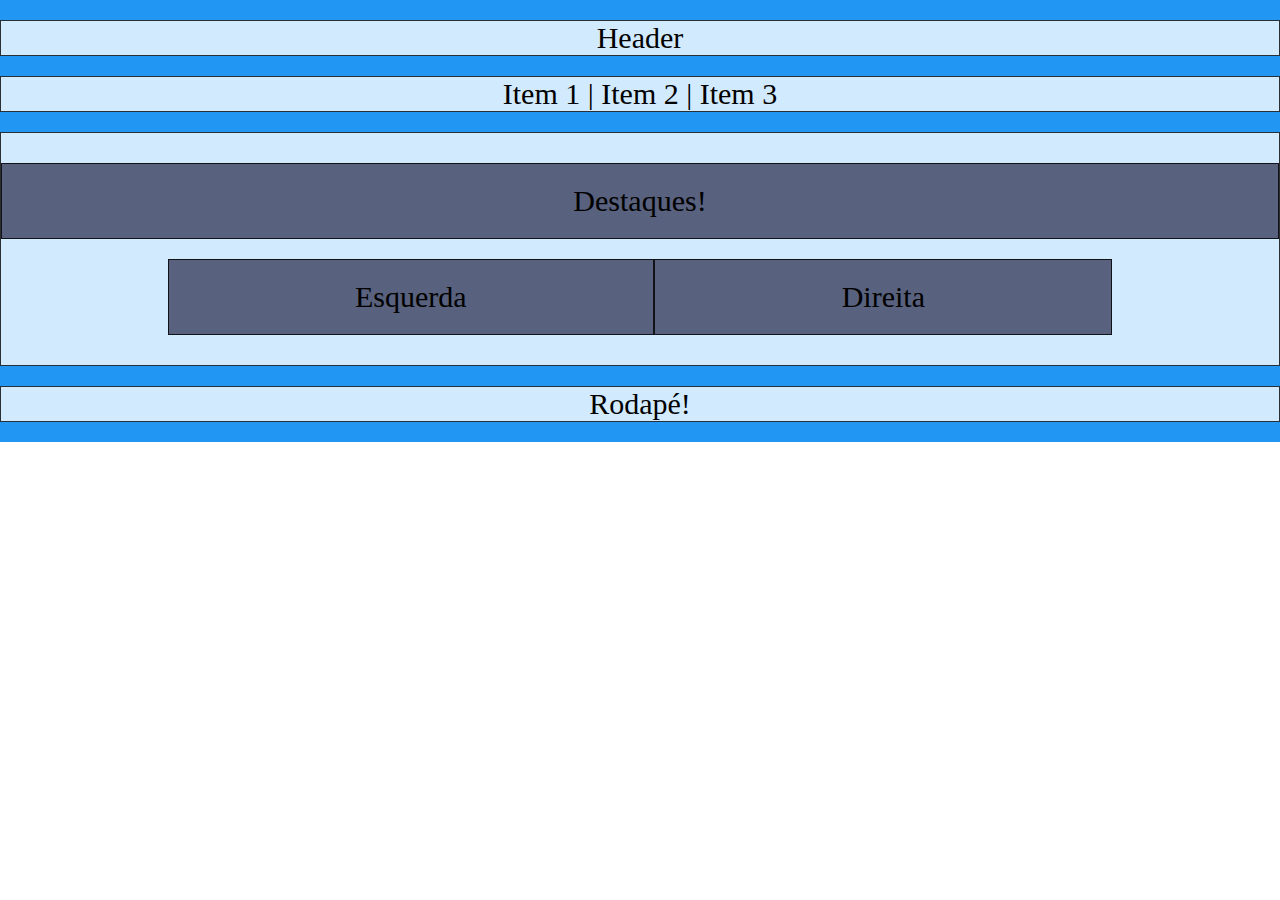
<file: demo_grid_subgrid/index.html>
<!DOCTYPE html>
<html lang="pt-br">
<head>
    <meta charset="UTF-8">
    <meta name="viewport" content="width=device-width, initial-scale=1.0">
    <link rel="stylesheet" href="css/estilo_01.css">
    <title>Primeiro teste com layout Grid</title>
</head>
<body>
    <div class="grid-container">
        <header class="header grid-item">
            Header
        </header>
        <nav class="menu grid-item">
            Item 1 | Item 2 | Item 3
        </nav>
        <main id="main" class="grid-subcontainer grid-item">
            <section id="destaques" class="grid-subitem">
                  Destaques!
            </section>
                 <div id="esq" class="grid-subitem">
                   Esquerda
                 </div>
                 <div id="dir" class="grid-subitem">
                   Direita
                 </div>
        </main>
        <footer class="foot grid-item">
            Rodapé!
        </footer>
    </div>
    </body>
</html>
</file>
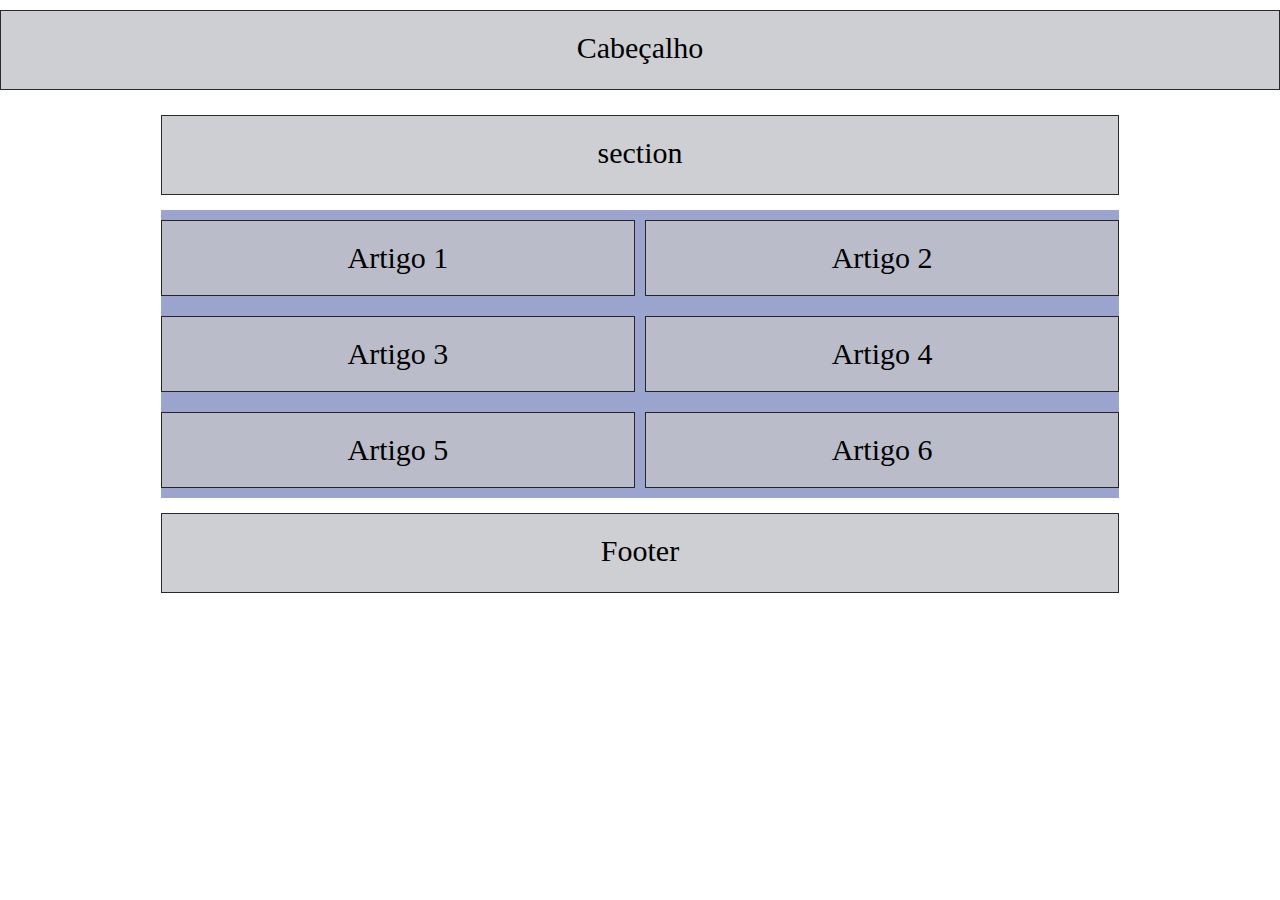
<file: desafio_gridFlex/index.html>
<!DOCTYPE html>
<html lang="en">
<head>
    <meta charset="UTF-8">
    <meta name="viewport" content="width=device-width, initial-scale=1.0">
    <link rel="stylesheet" href="css/estilo.css">
    <title>Grid - Exemplo 01</title>
</head>
<body>
    <div class="container">
        <header class="total detalhes">
            Cabeçalho
        </header>
        <section class="total-margem detalhes">
            section
        </section>
        <section class="total-margem subcont">
            <article  class="normal detalhes">
                Artigo 1
            </article>
            <article  class="normal detalhes">
                Artigo 2
            </article>
            <article  class="normal detalhes">
                Artigo 3
            </article>
            <article  class="normal detalhes">
                Artigo 4
            </article>
            <article  class="normal detalhes">
                Artigo 5
            </article>
            <article  class="normal detalhes">
                Artigo 6
            </article>
        </section>
        <footer class="total-margem detalhes">
            Footer
        </footer>
    </div>
</body>
</html>
</file>
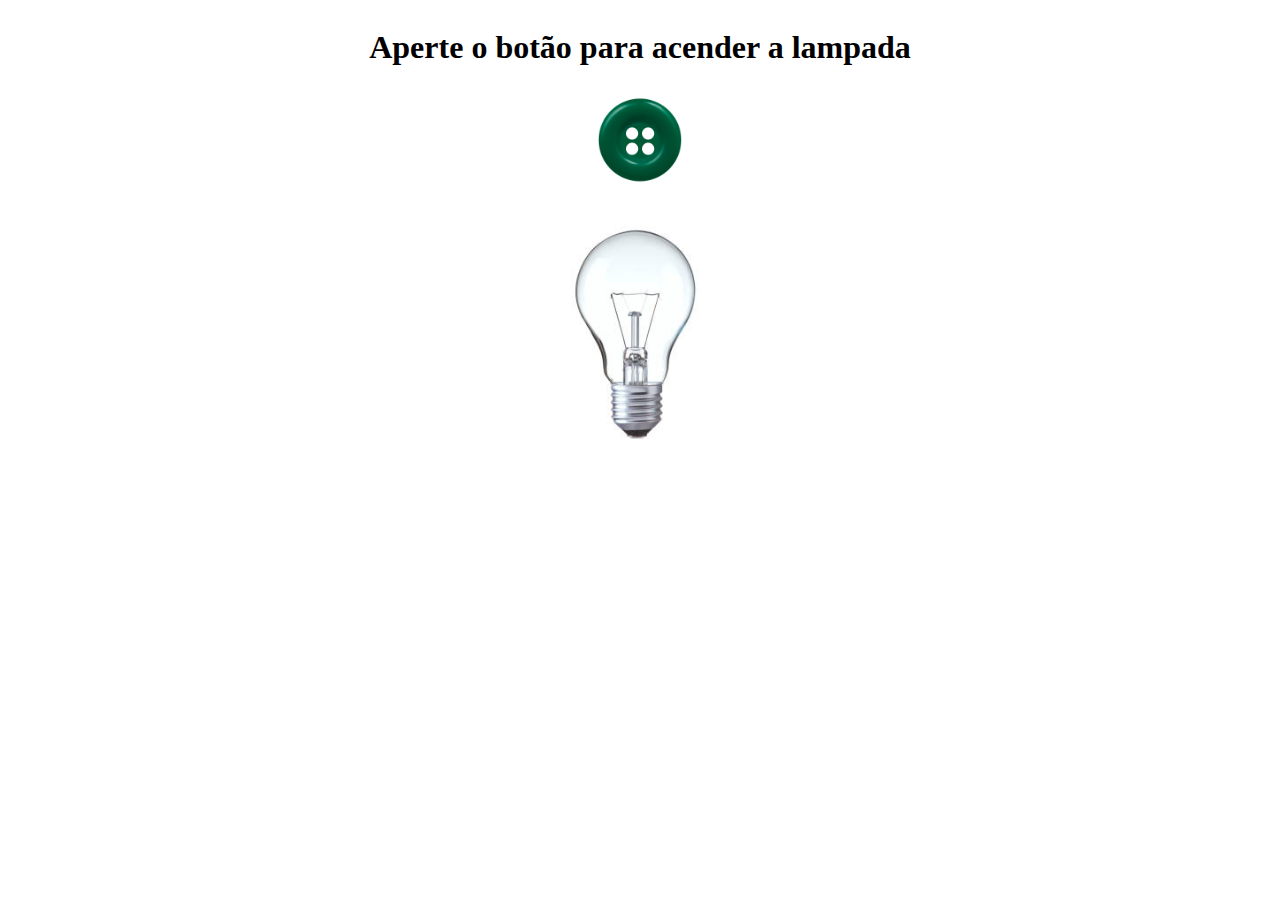
<file: desafio_t2/index.html>
<!DOCTYPE html>
<html lang="en">
<head>
    <meta charset="UTF-8">
    <meta name="viewport" content="width=device-width, initial-scale=1.0">
    <link rel="stylesheet" href="css/estilo.css">
    <script src="js/meuscript.js"></script>
    <title>Document</title>
</head>
<body>
    <div class="container">
        <header>
            <h1>Aperte o botão para acender a lampada</h1>
        </header>
        <article>
            <img id="bt" onclick="acender()"  src="img/bt.jpg" alt="Botão">
            <img id="lp" src="img/off.png" alt="Lâmpada">
        </article>
    </div>
</body>
</html>
</file>
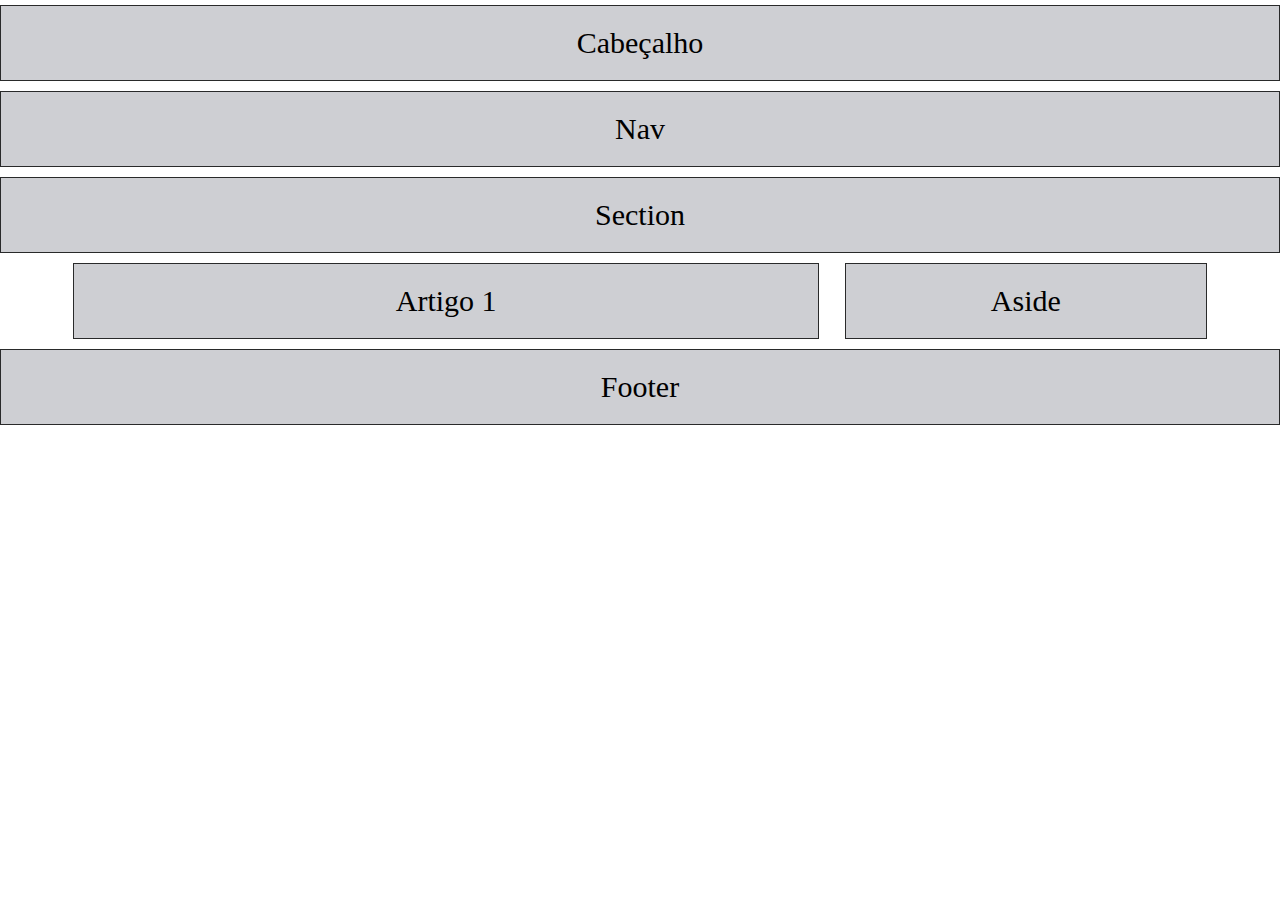
<file: flex_atividade/index.html>
<!DOCTYPE html>
<html lang="en">
<head>
    <meta charset="UTF-8">
    <meta name="viewport" content="width=device-width, initial-scale=1.0">
    <link rel="stylesheet" href="css/estilo.css">
    <title>Grid - Exemplo 01</title>
</head>
<body>
    <div class="container">
        <header class="total detalhes">
            Cabeçalho
        </header>
        <nav class="total detalhes">
            Nav
        </nav>
        <section class="total detalhes">
            Section
        </section>
        <article class="left detalhes">
            Artigo 1
        </article>
        <aside class="right detalhes">
            Aside
        </aside>
        <footer class="total detalhes">Footer</footer>
    </div>
</body>
</html>
</file>
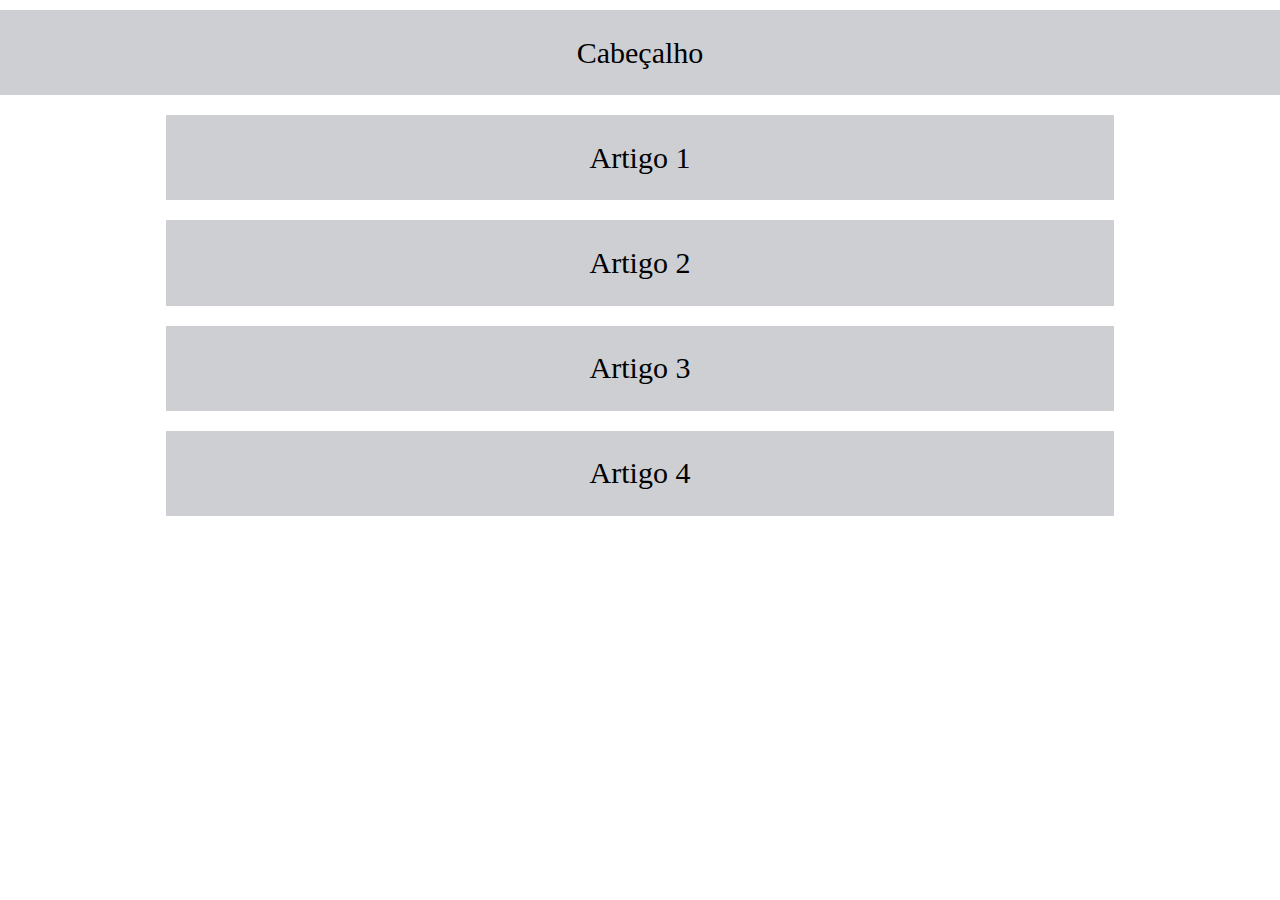
<file: flex_ex01/index.html>
<!DOCTYPE html>
<html lang="en">
<head>
    <meta charset="UTF-8">
    <meta name="viewport" content="width=device-width, initial-scale=1.0">
    <link rel="stylesheet" href="css/estilo.css">
    <title>Grid - Exemplo 01</title>
</head>
<body>
    <div class="container">
        <header class="total detalhes">
            Cabeçalho
        </header>
        <article class="parcial detalhes">
            Artigo 1
        </article>
        <article  class="parcial detalhes">
            Artigo 2
        </article>
        <article  class="parcial detalhes">
            Artigo 3
        </article>
        <article  class="parcial detalhes">
            Artigo 4
        </article>
    </div>
</body>
</html>
</file>
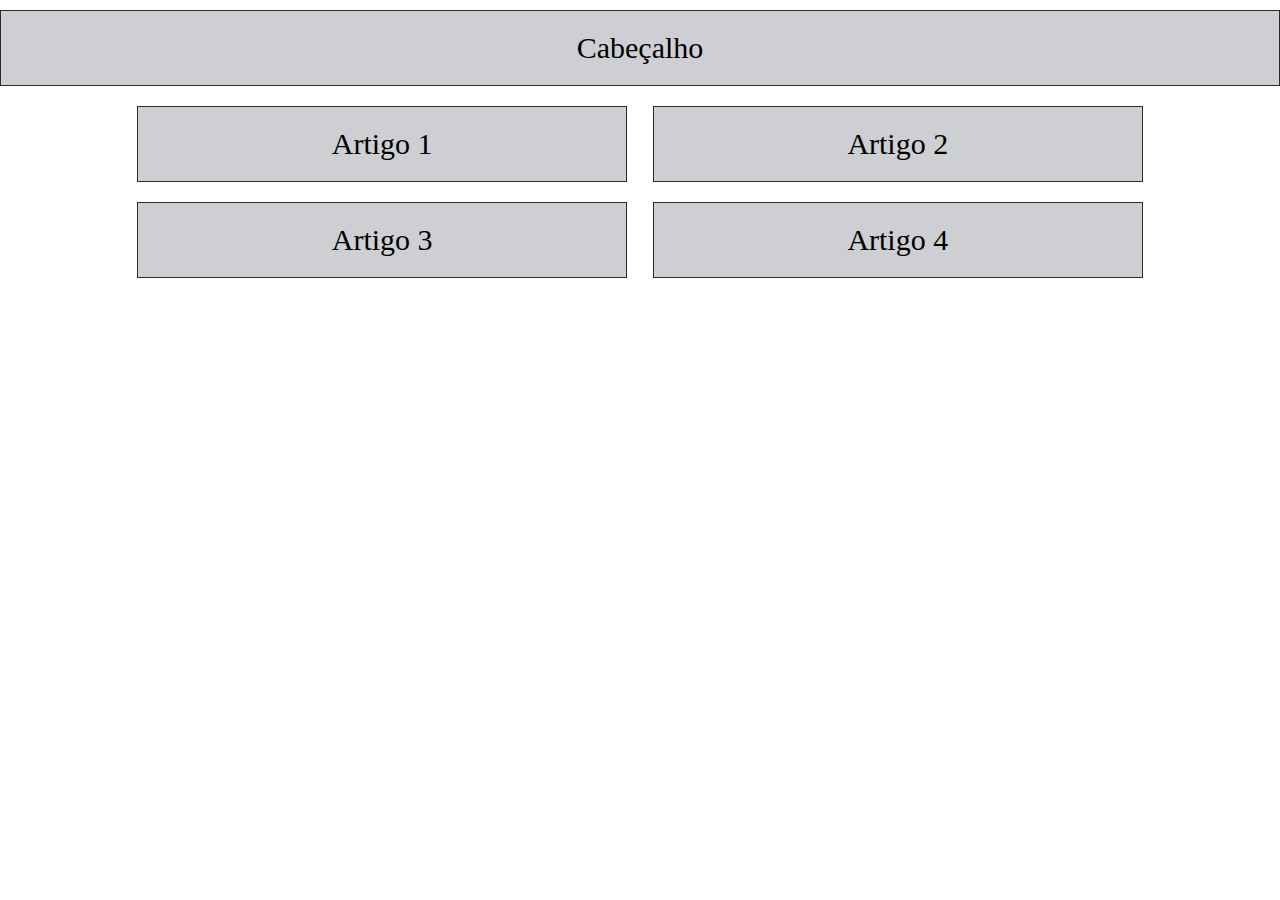
<file: flex_ex02/index.html>
<!DOCTYPE html>
<html lang="en">
<head>
    <meta charset="UTF-8">
    <meta name="viewport" content="width=device-width, initial-scale=1.0">
    <link rel="stylesheet" href="css/estilo.css">
    <title>Flex - Exemplo 02</title>
</head>
<body>
    <div class="container">
        <header class="total detalhes">
            Cabeçalho
        </header>
        <article class="parcial detalhes">
            Artigo 1
        </article>
        <article  class="parcial detalhes">
            Artigo 2
        </article>
        <article  class="parcial detalhes">
            Artigo 3
        </article>
        <article  class="parcial detalhes">
            Artigo 4
        </article>
    </div>
</body>
</html>
</file>
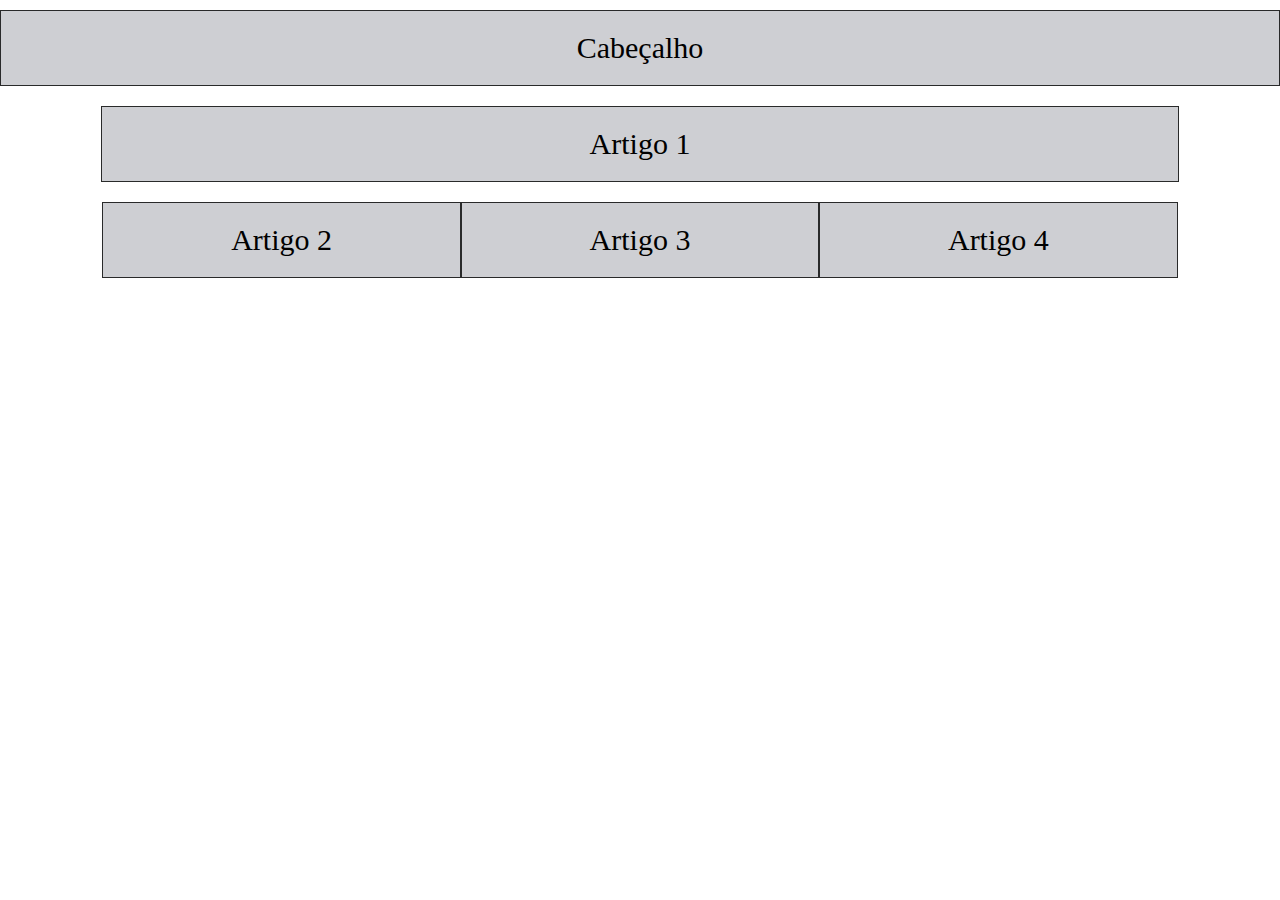
<file: flex_ex03/index.html>
<!DOCTYPE html>
<html lang="en">
<head>
    <meta charset="UTF-8">
    <meta name="viewport" content="width=device-width, initial-scale=1.0">
    <link rel="stylesheet" href="css/estilo.css">
    <title>Grid - Exemplo 01</title>
</head>
<body>
    <div class="container">
        <header class="total detalhes">
            Cabeçalho
        </header>
        <article class="total-margem detalhes">
            Artigo 1
        </article>
        <div class="total-margem subcont">
            <article  class="detalhes">
                Artigo 2
            </article>
            <article  class="detalhes">
                Artigo 3
            </article>
            <article  class="detalhes">
                Artigo 4
            </article>
        </div>
    </div>
</body>
</html>
</file>
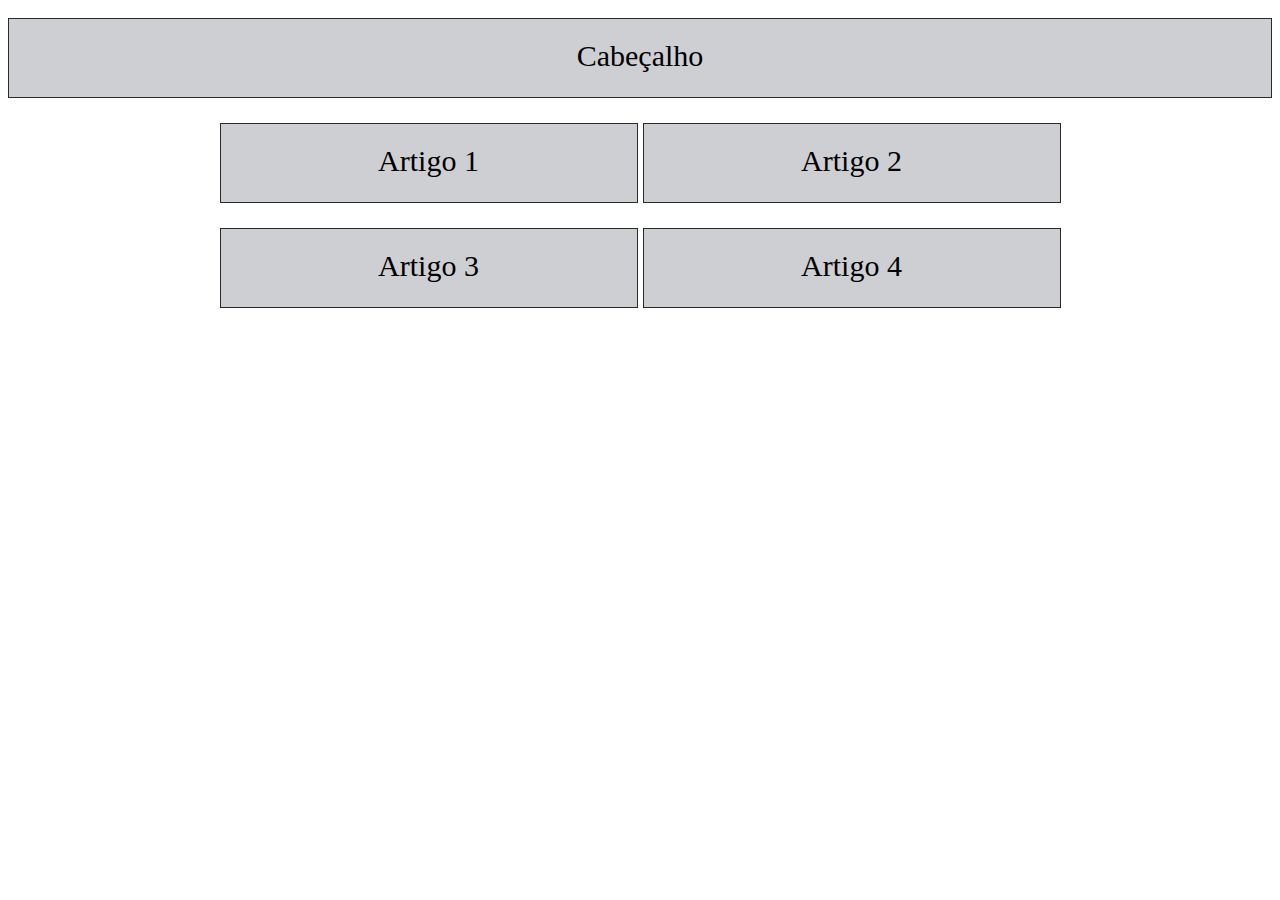
<file: grid_ex02/index.html>
<!DOCTYPE html>
<html lang="en">
<head>
    <meta charset="UTF-8">
    <meta name="viewport" content="width=device-width, initial-scale=1.0">
    <link rel="stylesheet" href="css/estilo.css">
    <title>Grid - Exemplo 01</title>
</head>
<body>
    <div class="container">
        <header class="total detalhes">
            Cabeçalho
        </header>
        <article class="parcial-esq detalhes">
            Artigo 1
        </article>
        <article  class="parcial-dir detalhes">
            Artigo 2
        </article>
        <article  class="parcial-esq detalhes">
            Artigo 3
        </article>
        <article  class="parcial-dir detalhes">
            Artigo 4
        </article>
    </div>
</body>
</html>
</file>
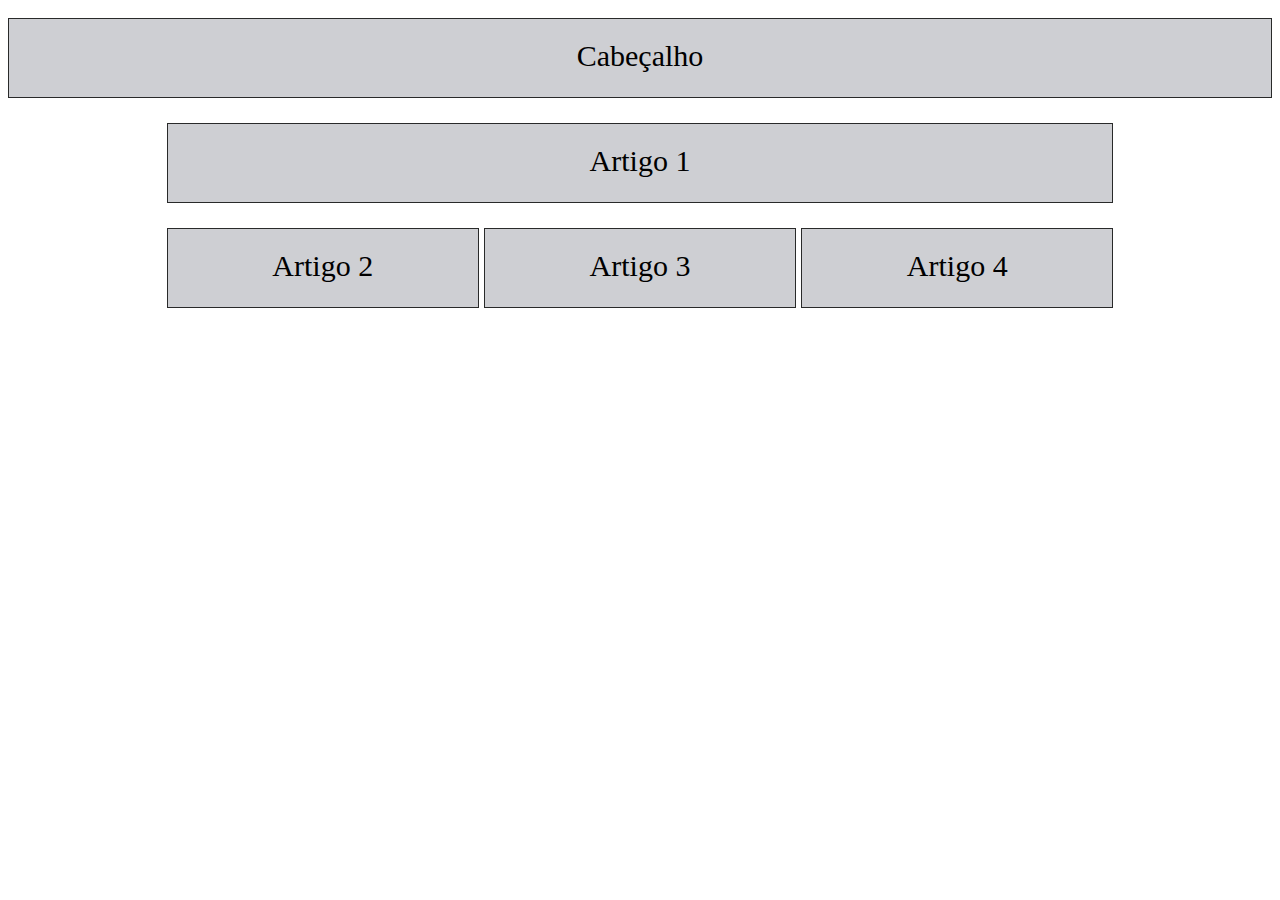
<file: grid_ex03/index.html>
<!DOCTYPE html>
<html lang="en">
<head>
    <meta charset="UTF-8">
    <meta name="viewport" content="width=device-width, initial-scale=1.0">
    <link rel="stylesheet" href="css/estilo.css">
    <title>Grid - Exemplo 01</title>
</head>
<body>
    <div class="container">
        <header class="total detalhes">
            Cabeçalho
        </header>
        <article class="total-margem detalhes">
            Artigo 1
        </article>
        <article  class="parcial-1 detalhes">
            Artigo 2
        </article>
        <article  class="parcial-2 detalhes">
            Artigo 3
        </article>
        <article  class="parcial-3 detalhes">
            Artigo 4
        </article>
    </div>
</body>
</html>
</file>
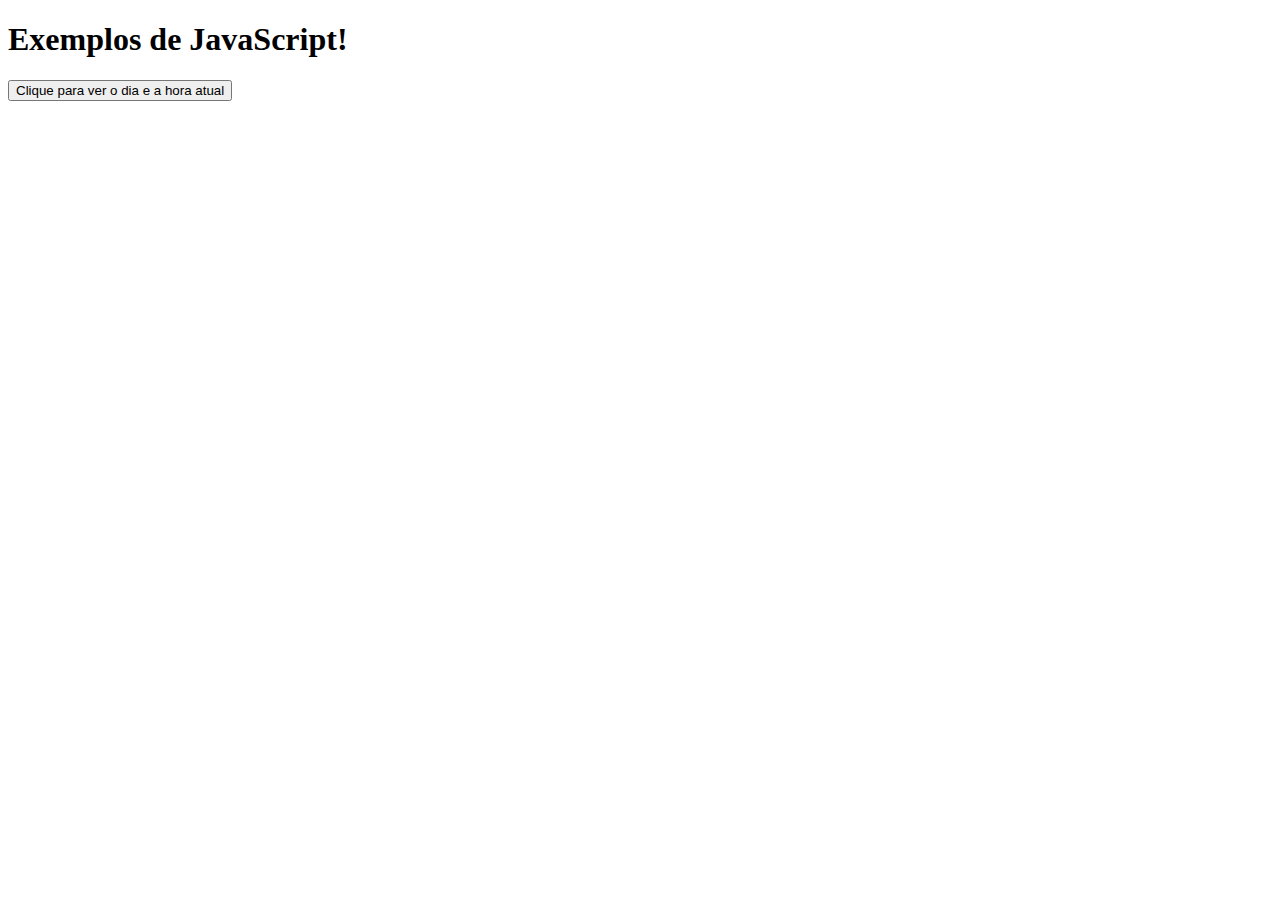
<file: js_1/index_v1.html>
<!DOCTYPE html>
<html lang="en">
<head>
    <meta charset="UTF-8">
    <meta name="viewport" content="width=device-width, initial-scale=1.0">
    <title>Document</title>
</head>
<body>
    <header>
        <h1>Exemplos de JavaScript!</h1>
    </header>
    <article>
        <button type="button" onclick="document.getElementById('caixa').innerHTML = Date()">
            Clique para ver o dia e a hora atual    
        </button>

        <p id="caixa"></p>
    </article>
</body>
</html>
</file>
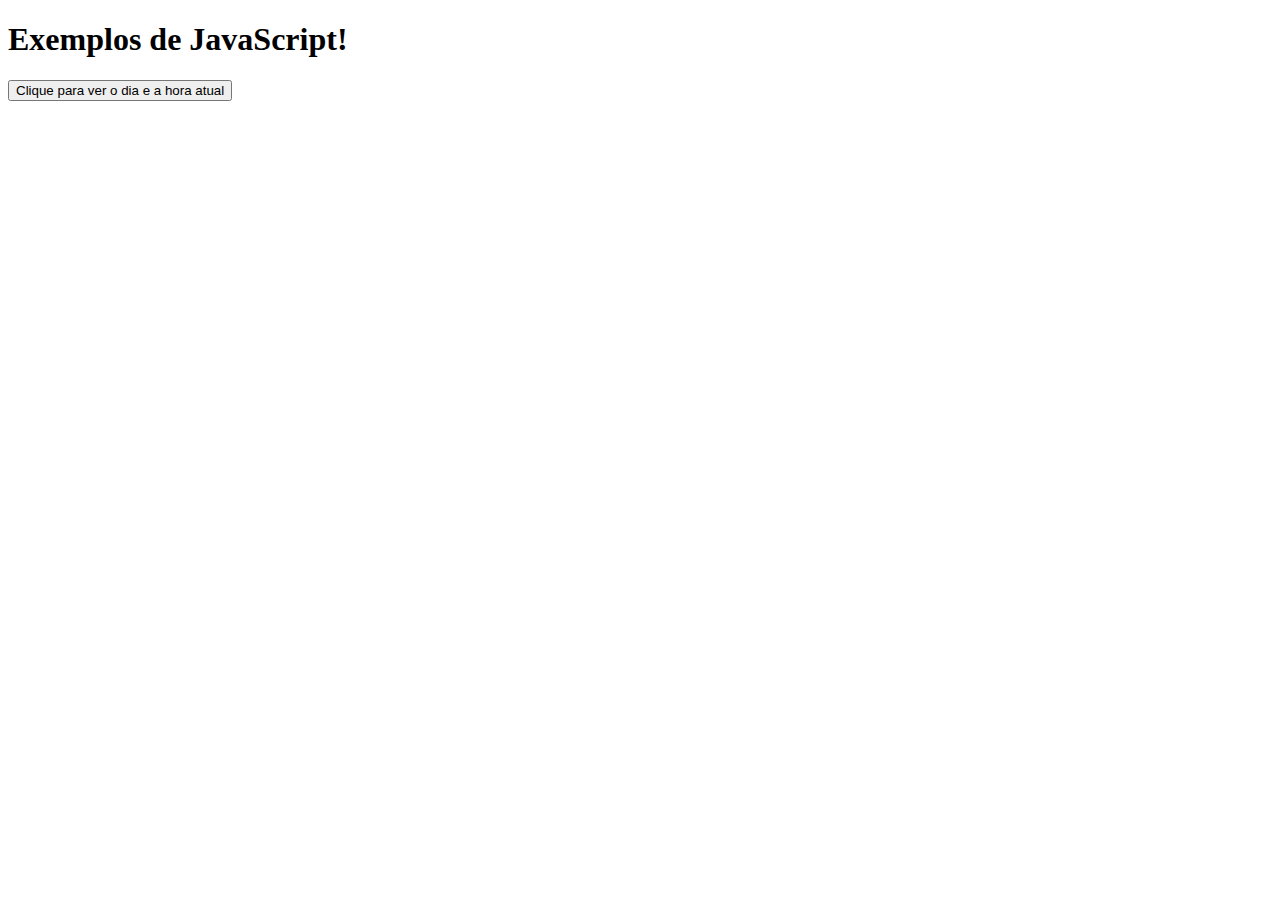
<file: js_1/index_v2.html>
<!DOCTYPE html>
<html lang="en">
<head>
    <meta charset="UTF-8">
    <meta name="viewport" content="width=device-width, initial-scale=1.0">
    <title>Document</title>
</head>
<body>
    <header>
        <h1>Exemplos de JavaScript!</h1>
    </header>
    <article>
        <button type="button" onclick="alimentaDataHora()">
            Clique para ver o dia e a hora atual    
        </button>

        <p id="caixa"></p>
    </article>
</body>
</html>

<script>
    function alimentaDataHora() {
        document.getElementById('caixa').innerHTML = Date();
    }
</script>
</file>
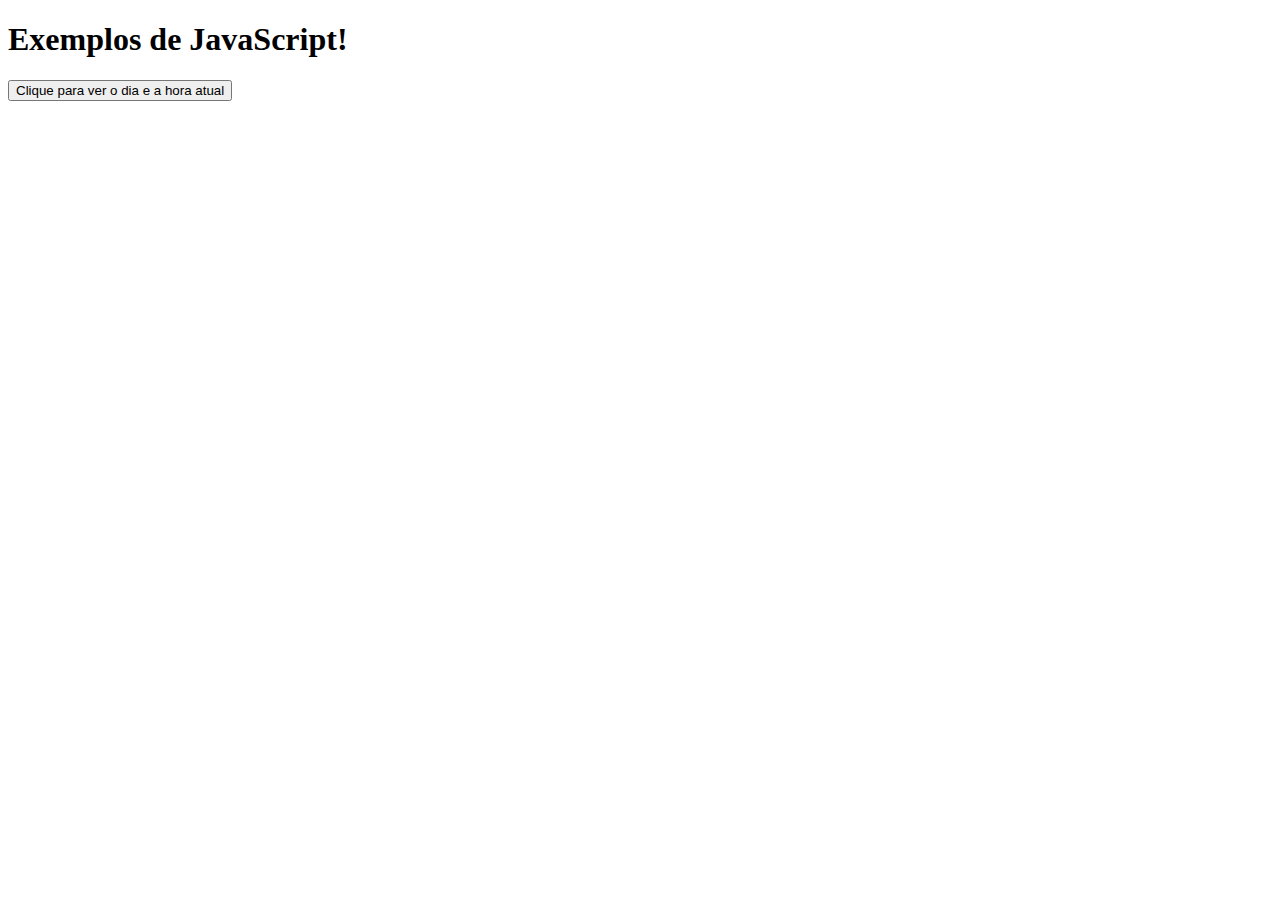
<file: js_1/v3/index_v3.html>
<!DOCTYPE html>
<html lang="en">
<head>
    <meta charset="UTF-8">
    <meta name="viewport" content="width=device-width, initial-scale=1.0">
    <script src="js/script.js"></script>
    <title>Document</title>
</head>
<body>
    <header>
        <h1>Exemplos de JavaScript!</h1>
    </header>
    <article>
        <button type="button" onclick="alimentaDataHora()">
            Clique para ver o dia e a hora atual    
        </button>

        <p id="caixa"></p>
    </article>
</body>
</html>
</file>
<file: demo_grid_subgrid/css/estilo_01.css>
body{
    margin: 0;
}

.grid-container{
    display: grid;
    grid-template-columns: auto auto auto auto auto auto;
    background-color: #2196F3;
    padding: 10px 0;
}

.header{
    grid-column-start: 1;
    grid-column-end: 7;
}

.menu{
    grid-column-start: 1;
    grid-column-end: 7;
}

.grid-subcontainer{
    grid-column-start: 1;
    grid-column-end: 7;
    display: grid;
    grid-template-columns: auto auto auto auto auto auto;
}

#main{
    padding: 20px 0;
}

.grid-item {
    background-color: rgba(255, 255, 255, 0.8);
    border: 1px solid rgba(0, 0, 0, 0.8);
    font-size: 30px;
    text-align: center;
    margin: 10px 0;
}

.grid-subitem {
    background-color: rgba(58, 63, 92, 0.8);
    border: 1px solid rgba(0, 0, 0, 0.8);
    padding: 20px;
    font-size: 30px;
    text-align: center;
    margin: 10px 0;
}

#destaques{
    grid-column-start: 1;
    grid-column-end: 7;
}

#esq{
    grid-column-start: 2;
    grid-column-end: 4;
}

#dir{
    grid-column-start: 4;
    grid-column-end: 6;
}

.foot{
    grid-column-start: 1;
    grid-column-end: 7;
}
</file>
<file: desafio_gridFlex/css/estilo.css>
body{
  margin: auto 0;
}

.container {
  display: grid;
  grid-template-columns: repeat(8, 1fr);
  gap: 5px;
  grid-auto-rows: minmax(100px, auto);
}

.total {
  grid-column: 1 / 9;
}

.total-margem{
  grid-column: 2 / 8;
}

.subcont{
  background-color: rgba(130, 141, 192, 0.8);
  display: flex;
  gap: 1%;
  flex-flow: row wrap;
  justify-content: space-between;
}

.subcont article{
  flex-grow: 1;
}

.normal{
  min-width: 29%;
} 

.detalhes{
  background-color: rgba(194, 195, 200, 0.8);
  border: 1px solid rgba(0, 0, 0, 0.8);
  padding: 20px;
  font-size: 30px;
  text-align: center;
  margin: 10px 0;
}

@media screen and (max-width: 900px) {  
  .total-margem{
    grid-column: 1 / 9;
  }

  .dobro{
    min-width: 100%;
  }
  
  .inteiro{
    min-width: 95%;
  }

  .normal{
    min-width: 100%;
  } 



}
</file>
<file: desafio_t2/css/estilo.css>
.container{
    display: flex;
    flex-direction: column;
    align-items: center;
}

article{
    display: flex;
    flex-direction: column;
    align-items: center;
}

#bt{
    width: 100px;
}

#lp{
    width: 200px;
}
</file>
<file: flex_atividade/css/estilo.css>
body{
  margin: auto 0;
}

.container {
    display: flex;
    flex-flow: row wrap;
    justify-content: center;
    gap: 2%;
  }

.total {
    width: 100%;
}

.left{
  width: 55%;
}

.right{
  width: 25%;
}


.detalhes{
  background-color: rgba(194, 195, 200, 0.8);
  border: 1px solid rgba(0, 0, 0, 0.8);
  padding: 20px;
  font-size: 30px;
  text-align: center;
  margin: 5px 0;
}
</file>
<file: flex_ex01/css/estilo.css>
body{
  margin: 0 auto;
}

.container {
    display: flex;
    flex-flow: column wrap;
    align-items: center;
  }

.total {
   width: 96%;
}

.parcial {
  width: 70%;
}

.detalhes{
  background-color: rgba(194, 195, 200, 0.8);
  padding: 2%;
  font-size: 30px;
  text-align: center;
  margin: 10px 0;
}
</file>
<file: flex_ex02/css/estilo.css>
body{
  margin: auto 0;
}

.container {
    display: flex;
    flex-flow: row wrap;
    justify-content: center;
    gap: 2%;
  }

.total {
    width: 100%;
}

.parcial {
  width: 35%;
}


.detalhes{
  background-color: rgba(194, 195, 200, 0.8);
  border: 1px solid rgba(0, 0, 0, 0.8);
  padding: 20px;
  font-size: 30px;
  text-align: center;
  margin: 10px 0;
}
</file>
<file: flex_ex03/css/estilo.css>
body{
  margin: auto 0;
}

.container {
    display: flex;
    flex-flow: row wrap;
    justify-content: center;
    gap: 2%;
  }

.total {
    width: 100%;
}

.total-margem{
  width: 81%;
}

.subcont{
  display: flex;
  gap: 0;
  flex-flow: row;
  width: 84%;
}

.subcont article{
  flex-basis: auto;
  width: 100%;
}

.detalhes{
  background-color: rgba(194, 195, 200, 0.8);
  border: 1px solid rgba(0, 0, 0, 0.8);
  padding: 20px;
  font-size: 30px;
  text-align: center;
  margin: 10px 0;
}
</file>
<file: grid_ex02/css/estilo.css>
.container {
    display: grid;
    grid-template-columns: repeat(6, 1fr);
    gap: 5px;
    grid-auto-rows: minmax(100px, auto);
  }

.total {
    grid-column: 1 / 7;
}

.parcial-esq {
  grid-column: 2 / 4;
}

.parcial-dir {
  grid-column: 4 / 6;
}

.detalhes{
  background-color: rgba(194, 195, 200, 0.8);
  border: 1px solid rgba(0, 0, 0, 0.8);
  padding: 20px;
  font-size: 30px;
  text-align: center;
  margin: 10px 0;
}
</file>
<file: grid_ex03/css/estilo.css>
.container {
    display: grid;
    grid-template-columns: repeat(8, 1fr);
    gap: 5px;
    grid-auto-rows: minmax(100px, auto);
  }

.total {
    grid-column: 1 / 9;
}

.total-margem {
  grid-column: 2 / 8;
}

.parcial-1 {
  grid-column: 2 / 4;
}

.parcial-2 {
  grid-column: 4 / 6;
}

.parcial-3 {
  grid-column: 6 / 8;
}

.detalhes{
  background-color: rgba(194, 195, 200, 0.8);
  border: 1px solid rgba(0, 0, 0, 0.8);
  padding: 20px;
  font-size: 30px;
  text-align: center;
  margin: 10px 0;
}
</file>
